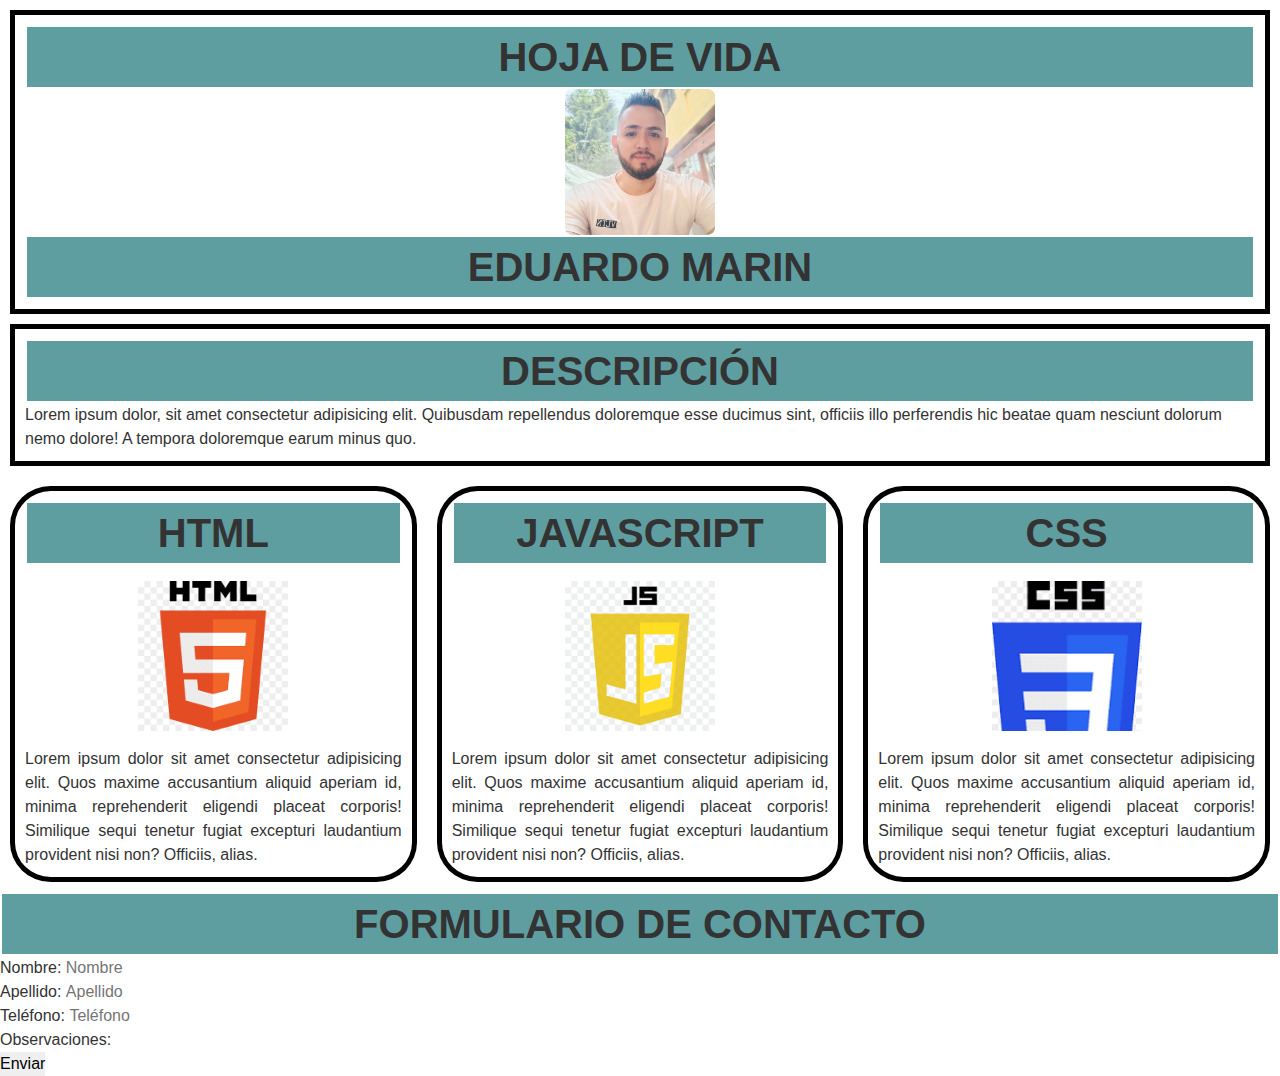
<file: hojadevida/index.html>
<html lang="es">
<head>
    <meta charset="UTF-8">
    <meta name="viewport" content="width=device-width, initial-scale=1.0">
    <link rel="stylesheet" href="./style.css">
    <link rel="stylesheet" href="./reset.css">
    <title>Hoja de vida</title>
</head>
<body>
    <header>
       <div class="head">
            <h3 class="title">Hoja de Vida</h3>
            <div class="imgedu">
                <img src="./img/fotoEdu.jpg" alt="">
            </div>
            <h2 class="title">Eduardo Marin</h2>
        </div>
    </header>

    <main>
        <article>
            <div class="descripcion">
                <h2 class="title">Descripción</h2>
                <p>Lorem ipsum dolor, sit amet consectetur adipisicing elit. Quibusdam repellendus doloremque esse ducimus sint, officiis illo perferendis hic beatae quam nesciunt dolorum nemo dolore! A tempora doloremque earum minus quo.</p>
            </div>
        </article>

        <div class="container-principal">
            

            <article>
                <div class="img">
                    <h2 class="title">HTML</h2>
                    <img src="./img/html.png" alt="" class="logo">
                    <p>Lorem ipsum dolor sit amet consectetur adipisicing elit. Quos maxime accusantium aliquid aperiam id, minima reprehenderit eligendi placeat corporis! Similique sequi tenetur fugiat excepturi laudantium provident nisi non? Officiis, alias.</p>
                </div>
            </article>
            
            <article>
                <div class="img">
                    <h2 class="title">JavaScript</h2>
                    <img src="./img/java.png" alt="" class="logo">
                    <p>Lorem ipsum dolor sit amet consectetur adipisicing elit. Quos maxime accusantium aliquid aperiam id, minima reprehenderit eligendi placeat corporis! Similique sequi tenetur fugiat excepturi laudantium provident nisi non? Officiis, alias.</p>
                </div>
            </article>

            <article>
                <div class="img">
                    <h2 class="title">CSS</h2>
                    <img src="./img/css.png" alt="" class="logo">
                    <p>Lorem ipsum dolor sit amet consectetur adipisicing elit. Quos maxime accusantium aliquid aperiam id, minima reprehenderit eligendi placeat corporis! Similique sequi tenetur fugiat excepturi laudantium provident nisi non? Officiis, alias.</p>
                </div>
            </article>
        </div>
    </main>

    <footer>
        <div>
            <h2 class="title">Formulario de Contacto</h2>
        </div>
        <form action="">
            <div>
                <label for="nombre">Nombre: </label>
                <input type="text" name="nombre" placeholder="Nombre">
            </div>
            <div>
                <label for="apellido">Apellido: </label>
                <input type="text" name="apellido" placeholder="Apellido">
            </div>
            <div>
                <label for="teléfono">Teléfono:  </label>
                <input type="tel" name="teléfono" placeholder="Teléfono">
            </div>       
            <div>
                <label for="observaciones">Observaciones:  </label>
                <input type="search" name="observaciones">
            </div>       
    
            <button>Enviar</button>
    
        </form>
    </footer>
    
</body>
</html>
</file>
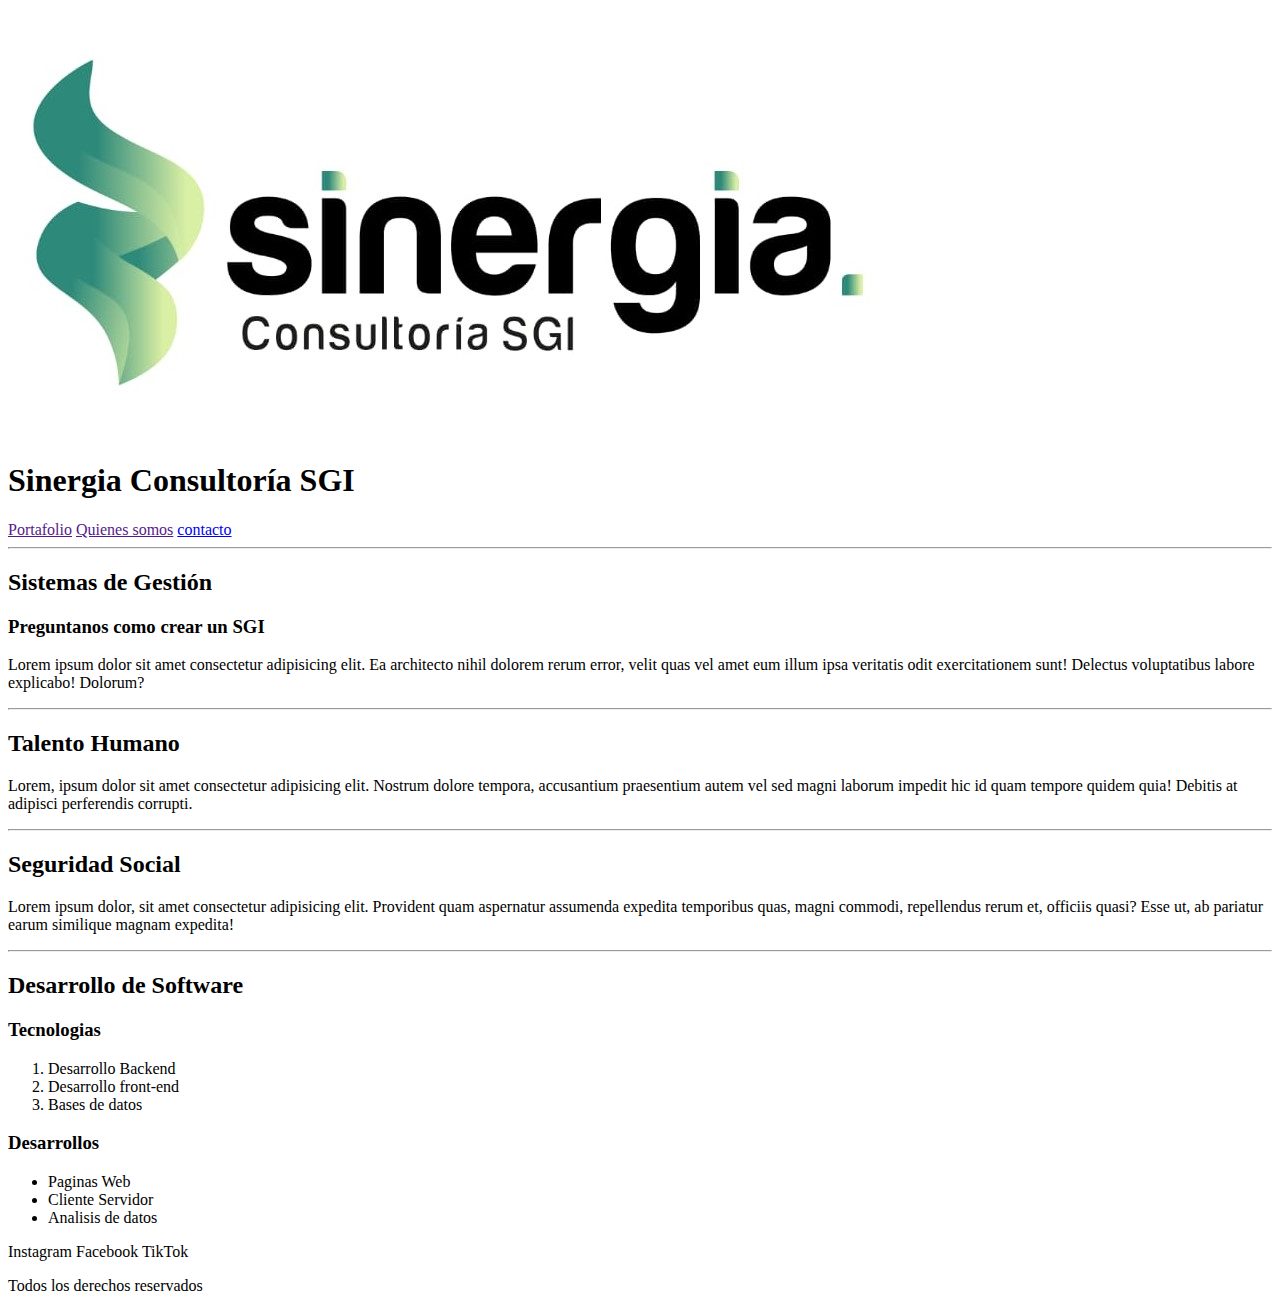
<file: proyecto1/index.html>
<html lang="es">
<head>
    <meta charset="UTF-8">
    <meta name="viewport" content="width=device-width, initial-scale=1.0">
    <title>Sinergia</title>
</head>
<body>
    <header>

        <img src="./Img/Logo.jpg" alt="Logo-sinergia">
        <h1>Sinergia Consultoría SGI</h1>

        <a href="">Portafolio</a>
        <a href="">Quienes somos</a>
        <a href="./contacto.html">contacto</a>
        
    </header>
    <hr>

    <main>
        <section>
            <article>
                <h2>Sistemas de Gestión</h2>
                    <div>
                        <h3>Preguntanos como crear un SGI</h3>
                            <p>Lorem ipsum dolor sit amet consectetur adipisicing elit. Ea architecto nihil dolorem rerum error, velit quas vel amet eum illum ipsa veritatis odit exercitationem sunt! Delectus voluptatibus labore explicabo! Dolorum?</p>
                    </div>
            </article>
            <hr>
            
            <article>
                <h2>Talento Humano</h2>
                    <div>
                        <p>Lorem, ipsum dolor sit amet consectetur adipisicing elit. Nostrum dolore tempora, accusantium praesentium autem vel sed magni laborum impedit hic id quam tempore quidem quia! Debitis at adipisci perferendis corrupti.</p>
                    </div>
            </article>
            <hr>

            <article>
                <h2>Seguridad Social</h2>
                    <div>
                        <p>Lorem ipsum dolor, sit amet consectetur adipisicing elit. Provident quam aspernatur assumenda expedita temporibus quas, magni commodi, repellendus rerum et, officiis quasi? Esse ut, ab pariatur earum similique magnam expedita!</p>
                    </div>
            </article>
            <hr>

            <article>
                <h2>Desarrollo de Software</h2>
                    <div>
                        <h3>Tecnologias</h3>
                        <ol>
                            <li>Desarrollo Backend</li>
                            <li>Desarrollo front-end</li>
                            <li>Bases de datos</li>
                        </ol>
                    </div>
                    
                    <div>
                        <h3>Desarrollos</h3>
                        <ul>
                            <li>Paginas Web</li>
                            <li>Cliente Servidor</li>
                            <li>Analisis de datos</li>
                        </ul> 
                    </div> 
            </article>      
        </section>
    </main>

    <footer>
        <span>Instagram</span>
        <span>Facebook</span>
        <span>TikTok</span>

        <p>Todos los derechos reservados</p>
    </footer>

</body>
</html>
</file>
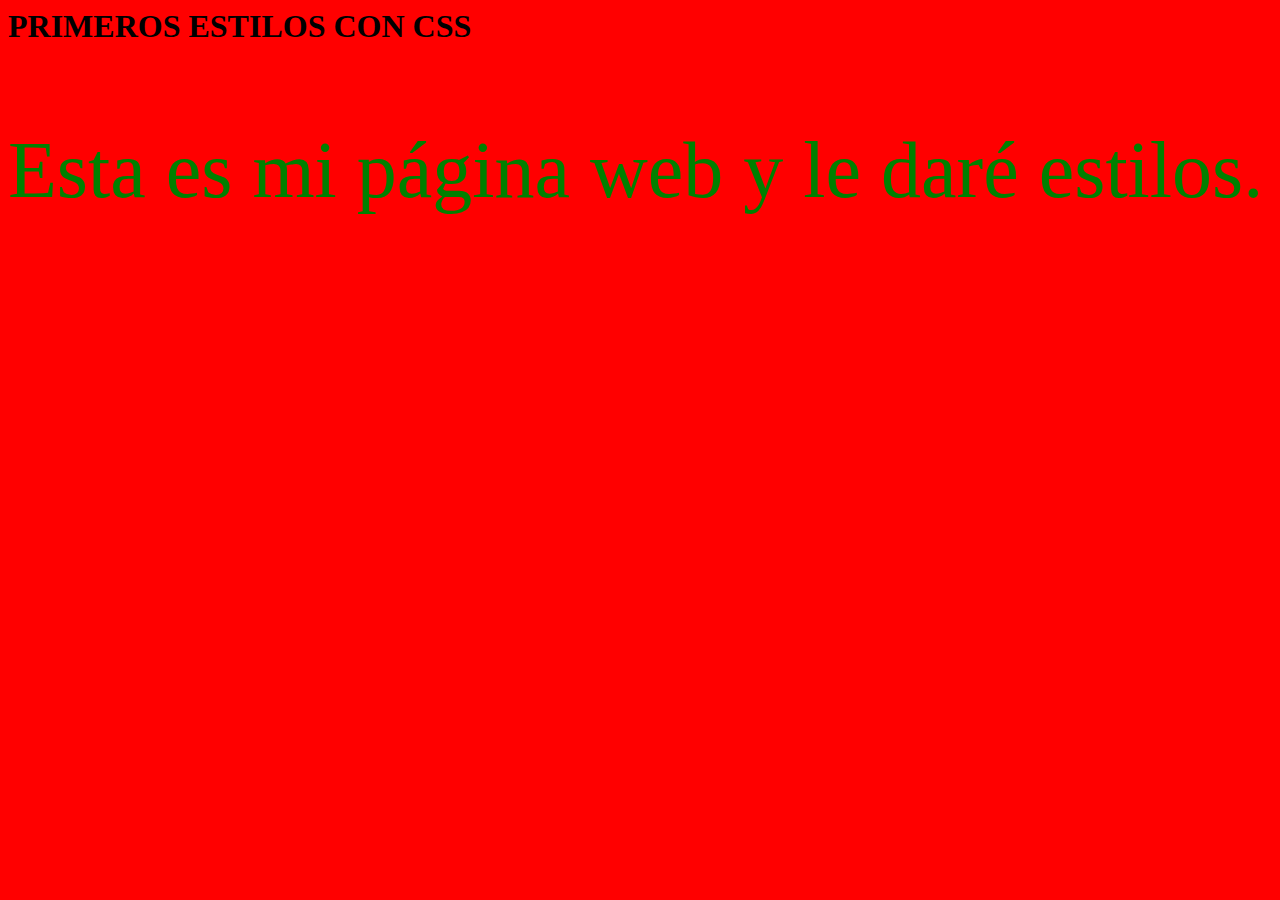
<file: pruebacss1/index.html>
<html lang="es">
<head>
    <meta charset="UTF-8">
    <meta name="viewport" content="width=device-width, initial-scale=1.0">
    <link rel="stylesheet" type="text/css" href="./style.css" />
    <title>Pruebas CSS</title>
</head>
<body class="fondo">
    <h1>PRIMEROS ESTILOS CON CSS</h1>
    <p class="miTexto">Esta es mi página web y le daré estilos.</p>
</body>
</html>
</file>
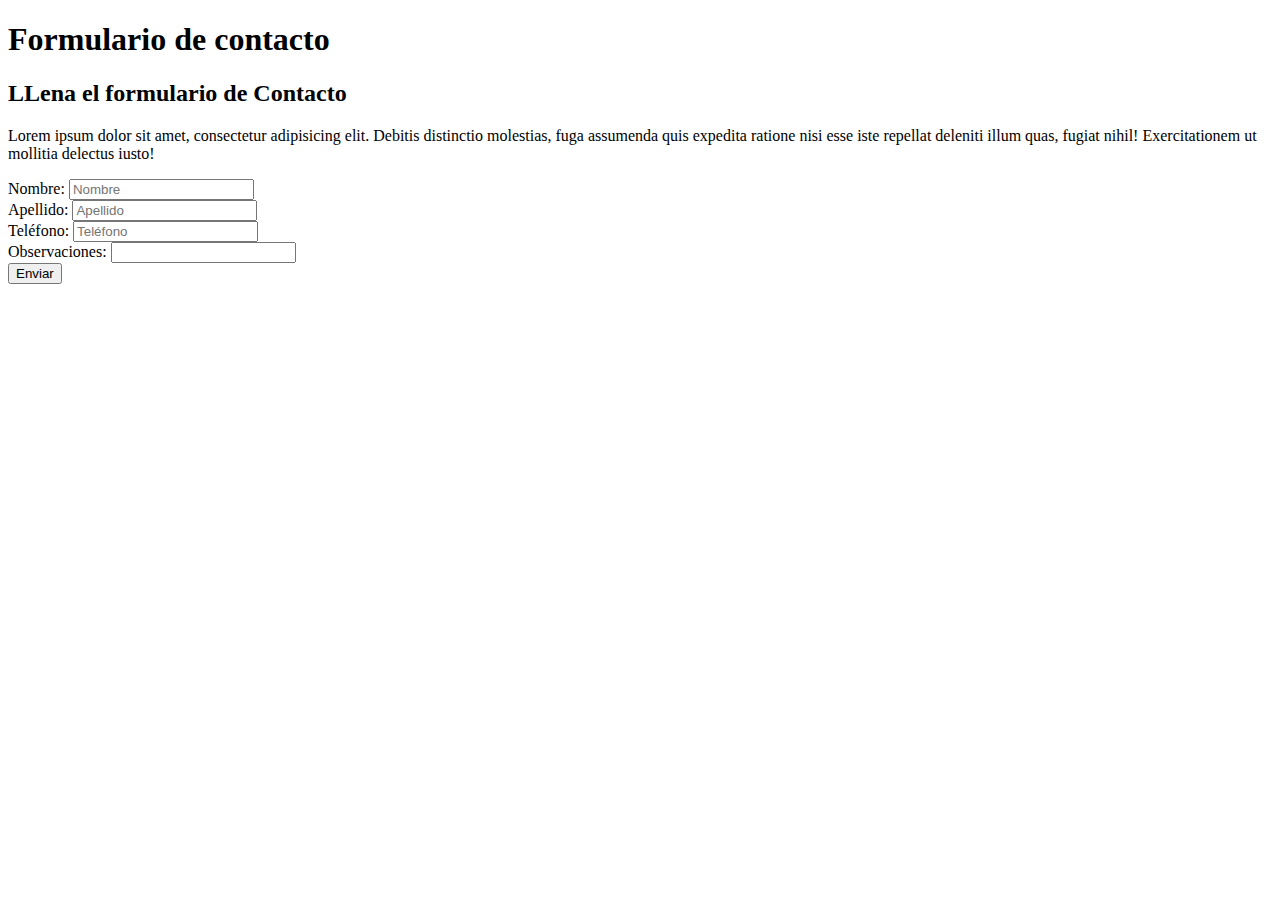
<file: proyecto1/contacto.html>
<!DOCTYPE html>
<html lang="es">
<head>
    <meta charset="UTF-8">
    <meta name="viewport" content="width=device-width, initial-scale=1.0">
    <title>Contacto</title>
</head>
<body>
    <header>
        <h1>Formulario de contacto</h1>
    </header>

    <main>
        <div>
            <h2>LLena el formulario de Contacto</h2>
            <p>Lorem ipsum dolor sit amet, consectetur adipisicing elit. Debitis distinctio molestias, fuga assumenda quis expedita ratione nisi esse iste repellat deleniti illum quas, fugiat nihil! Exercitationem ut mollitia delectus iusto!</p>
        </div>

    <form action="">
        <div>
            <label for="nombre">Nombre: </label>
            <input type="text" name="nombre" placeholder="Nombre">
        </div>
        <div>
            <label for="apellido">Apellido: </label>
            <input type="text" name="apellido" placeholder="Apellido">
        </div>
        <div>
            <label for="teléfono">Teléfono:  </label>
            <input type="tel" name="teléfono" placeholder="Teléfono">
        </div>       
        <div>
            <label for="observaciones">Observaciones:  </label>
            <input type="search" name="observaciones">
        </div>       

        <button>Enviar</button>

    </form>


    </main>
</body>
</html>
</file>
<file: hojadevida/style.css>
.title{
    background-color: cadetblue;
    text-align: center;
    font-size: 40px;
    text-decoration: none;
    text-transform: uppercase;
    margin: 2px;
    padding: 0;
}

.descripcion {
    border: 5px solid black;
    margin: 10px;
    padding: 10px;
}

.container-principal{
    display: flex;
    flex-direction: row;
    justify-content:space-around;
    
}

.img{
    border: 5px solid black;
    margin: 10px;
    padding: 10px;
    border-radius: 10%;
    transition: 1s;
    text-align:justify;
    display: flex;
    flex-direction: column;
    gap: 1rem;
}

.logo {
    width: 150px;
    height: 150px;
    margin: auto;
} 

.img:hover {
    background-color:rgb(127, 158, 144);
    cursor: pointer;
}

.imgedu img{
    margin: 0px;
    padding: 0px;
    width: 150px;
    border-radius: 5%;
}

.imgedu {
    display: flex;
    justify-content: center;
}



.head {
    border: 5px solid black;
    margin: auto;
    margin: 10px;
    padding: 10px;
}
</file>
<file: pruebacss1/style.css>
.fondo {
    background-color: red;
}

.miTexto {
    font-size: 80px;
    color: green;
}
</file>
